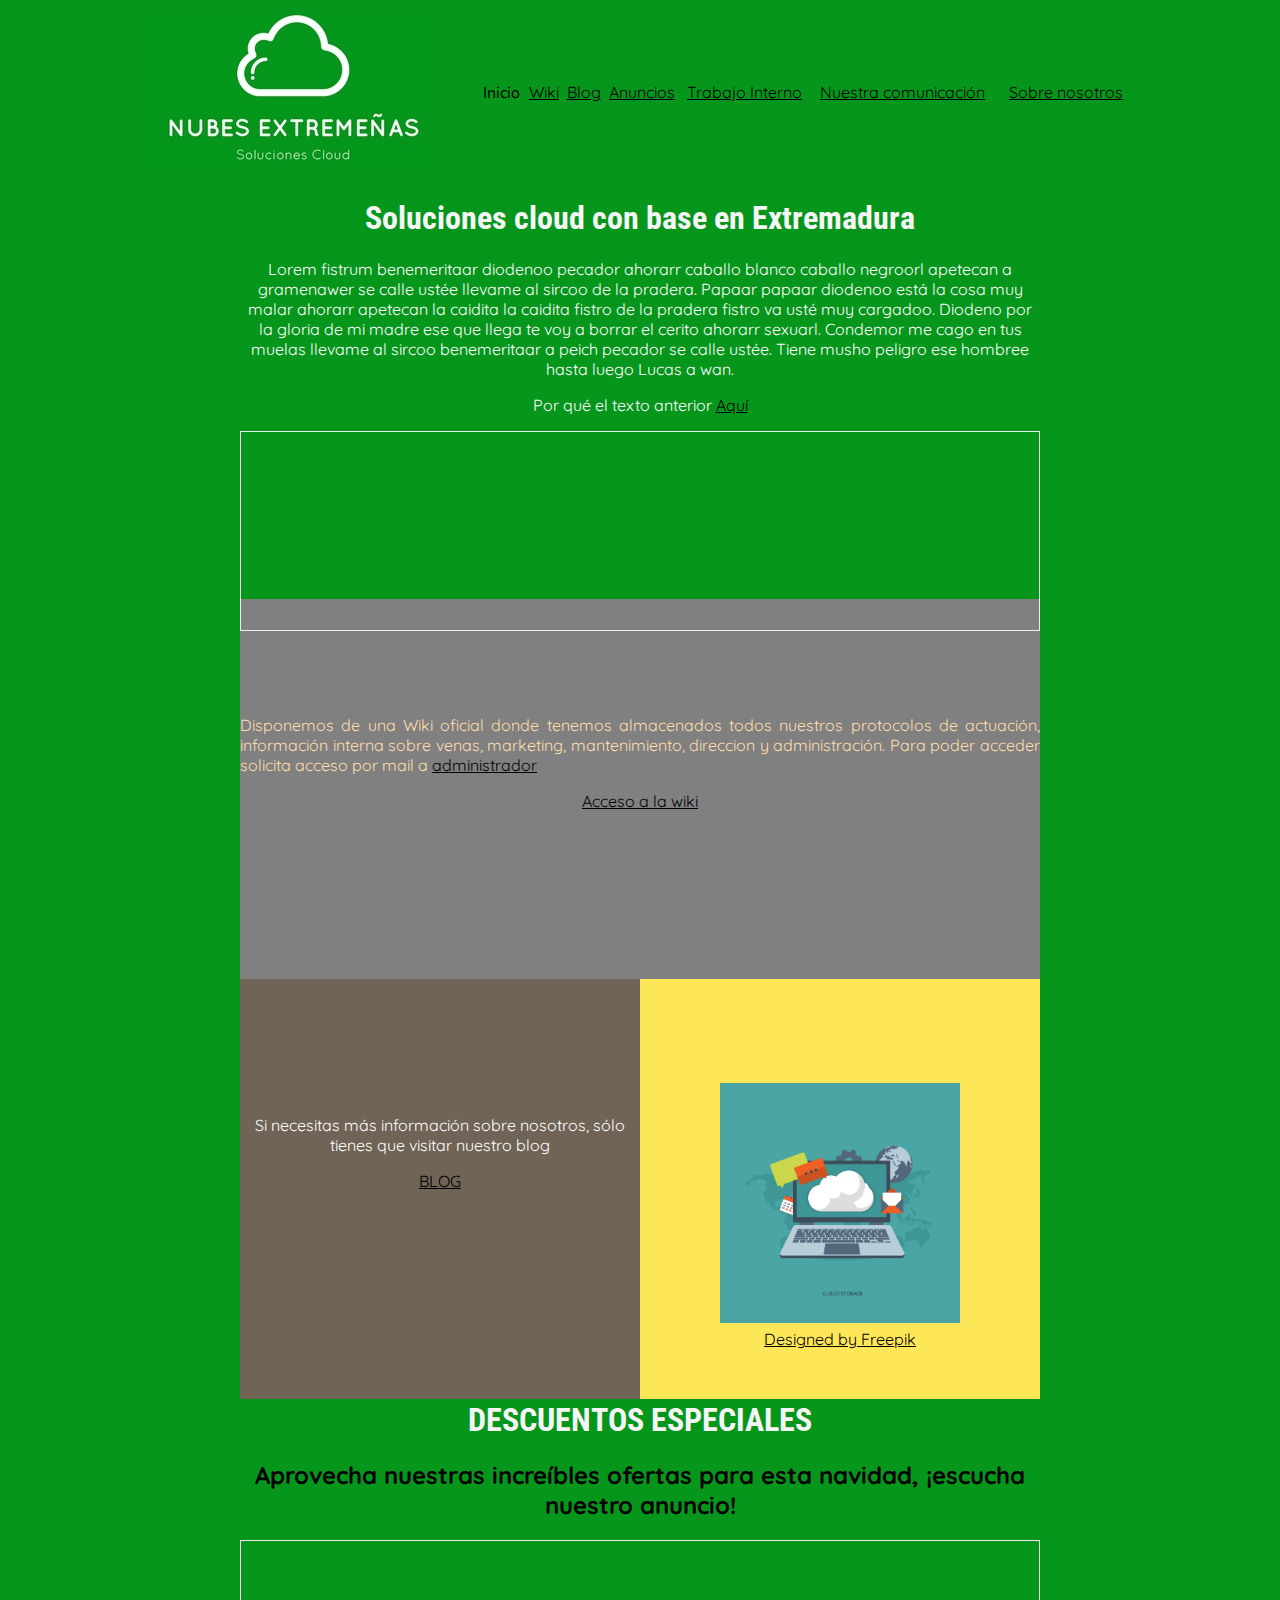
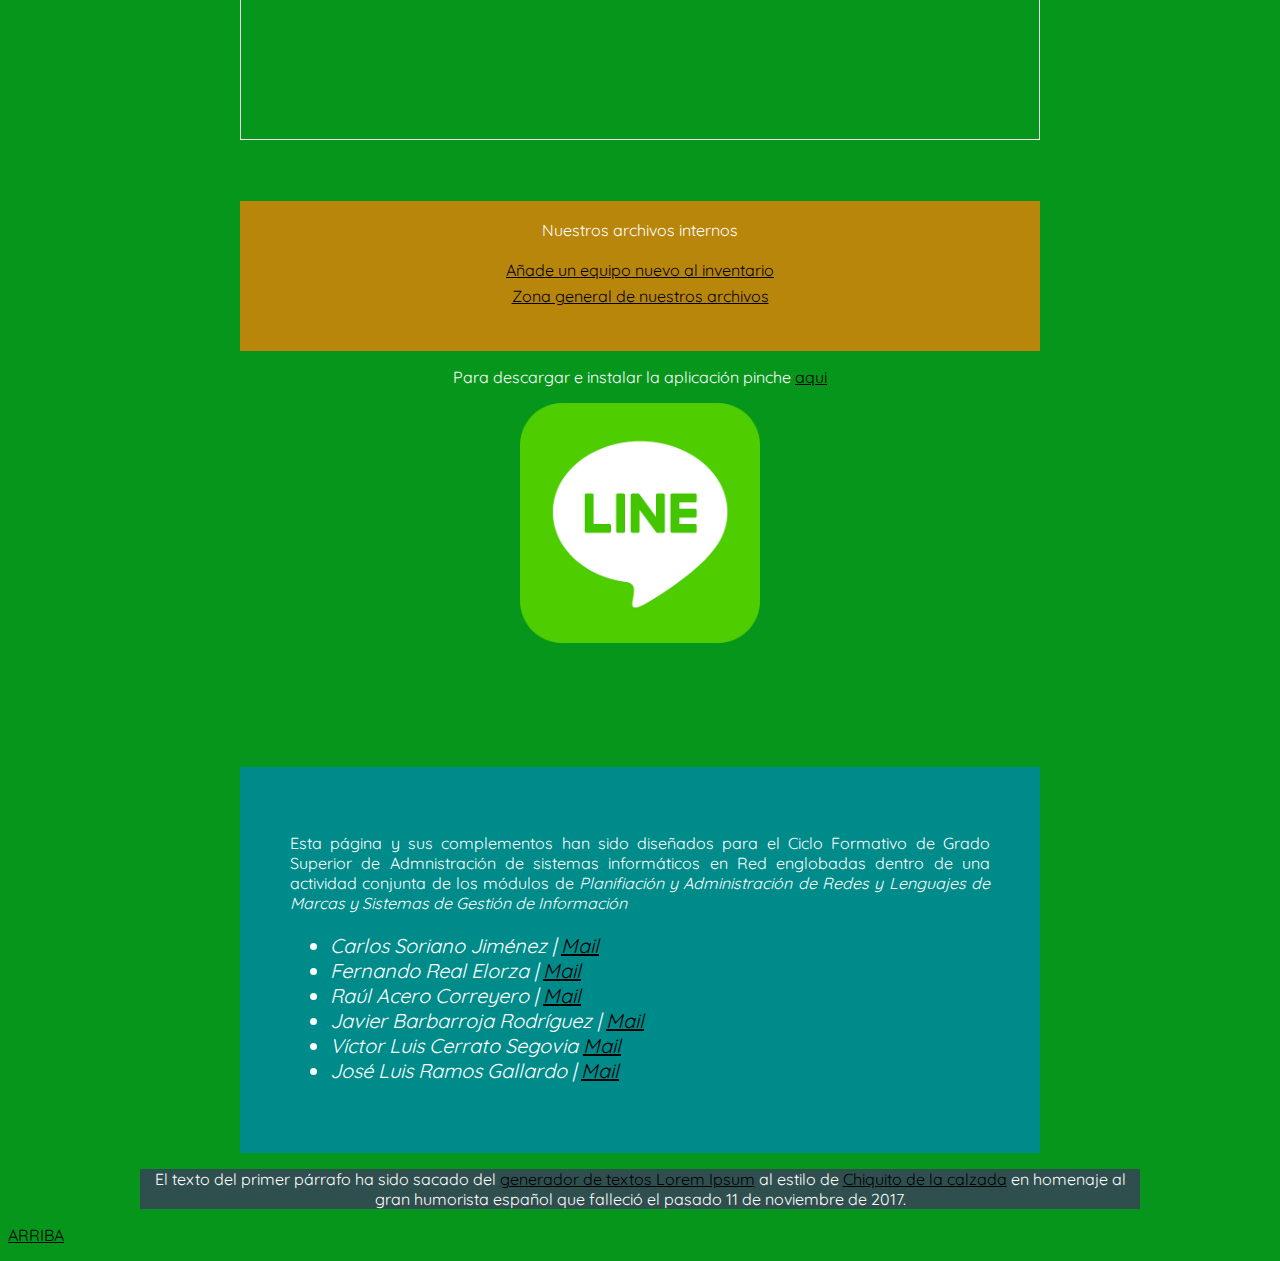
<file: index.html>
<!DOCTYPE html>
<html lang="en">
<head>
    <meta charset="UTF-8">
    <title>Nubes Extremeñas &copy;</title>
    <link rel="stylesheet" href="css/estilos.css">
</head>
<body>
    <div id="contenedor">
        <table>
            <tr>
                <td><img src="img/logonubes.jpg"></td>
                <td>Inicio</td>
                <td><a href="#wiki">Wiki</a></td>
                <td><a href="#blog">Blog</a></td>
                <td><a href="#anuncios">Anuncios</a></td>
                <td><a href="#gestion">Trabajo Interno</a></td>
                <td><a href="#comunicacion">Nuestra comunicación</a></td>
                <td><a href="#pie">Sobre nosotros</a></td>
            </tr>
        </table>
        <div id="presentacion">
            <h1>Soluciones cloud con base en Extremadura</h1>
            <p>Lorem fistrum benemeritaar diodenoo pecador ahorarr caballo blanco caballo negroorl apetecan a gramenawer
                se calle ustée llevame al sircoo de la pradera. Papaar papaar diodenoo está la cosa muy malar ahorarr
                apetecan la caidita la caidita fistro de la pradera fistro va usté muy cargadoo. Diodeno por la gloria
                de mi madre ese que llega te voy a borrar el cerito ahorarr sexuarl. Condemor me cago en tus muelas llevame
                al sircoo benemeritaar a peich pecador se calle ustée. Tiene musho peligro ese hombree hasta luego Lucas
                a wan. </p>
            <p>Por qué el texto anterior <a href="#chiquito">Aquí</a> </p>
            <iframe id='audio_22555688' frameborder='0' allowfullscreen='' scrolling='no' height='200' style='border:1px solid #EEE; box-sizing:border-box; width:100%;' src="https://www.ivoox.com/player_ej_22555688_4_1.html?c1=ff6600"></iframe>        </div>
        <div id="wiki">
            <p id="parrafowiki">Disponemos de una Wiki oficial donde tenemos almacenados todos nuestros protocolos de
                actuación, información interna sobre venas, marketing, mantenimiento, direccion y administración.
            Para poder acceder solicita acceso por mail a <a href="mailto:Carlos.soriano96@hotmail.com">administrador</a> </p>
            <a href="http://nubesextremenas.wikispaces.com/">Acceso a la wiki</a>
        </div>
        <div id="blog">
            <div id="izquierda">
                <p>Si necesitas más información sobre nosotros, sólo tienes que visitar nuestro blog</p>
                <a href="https://nubesextremenas.blogspot.com.es/">BLOG</a>
            </div>
            <div id="derecha">
                <img src="img/cloud.jpg" id="imagenes"/>
                <br>
                <a href='https://www.freepik.es/vector-gratis/concepto-de-almacenamiento-en-la-nube_1063667.htm'>Designed by Freepik</a>
            </div>
        </div>
        <div id="anuncios">
            <h1>DESCUENTOS ESPECIALES</h1>
            <h2>Aprovecha nuestras increíbles ofertas para esta navidad, ¡escucha nuestro anuncio!</h2>
            <iframe id='audio_22555729' frameborder='0' allowfullscreen='' scrolling='no' height='200' style='border:1px solid #EEE; box-sizing:border-box; width:100%;' src="https://www.ivoox.com/player_ej_22555729_4_1.html?c1=ff6600"></iframe>
        </div>
        <div id="gestion">
            <table valign="center">
                <tr>
                    <td><p>Nuestros archivos internos</p></td>
                </tr>
                <tr>
                    <td><a href="https://goo.gl/forms/SvWKcbxQy3B9as3u1">Añade un equipo nuevo al inventario</a></td>
                </tr>
                <tr>
                    <td><a href="https://drive.google.com/drive/folders/1s29UyIfRD3UDkCDajh320NpmP1c04Tzq?usp=sharing">
                        Zona general de nuestros archivos</a></td>
                </tr>
            </table>
        </div>
        <div id="comunicacion">
                <p>Para descargar e instalar la aplicación pinche <a href="https://line.me/es/">aqui</a></p>
                <img src="img/line.png" id="imagenes" />
        </div>
        <div id="pie">
            <p>Esta página y sus complementos han sido diseñados para el Ciclo Formativo de Grado Superior de Admnistración
            de sistemas informáticos en Red englobadas dentro de una actividad conjunta de los módulos de <em>Planifiación
                    y Administración de Redes y</em> <em>Lenguajes de Marcas y Sistemas de Gestión de Información</em></p>
            <ul>
                <li>Carlos Soriano Jiménez | <a href="mailto:Carlos.soriano96@hotmail.com">Mail</a></li>
                <li>Fernando Real Elorza | <a href="mailto:frealnito@gmail.com">Mail</a> </li>
                <li>Raúl Acero Correyero | <a href="mailto:raulacero9@gmail.com">Mail</a> </li>
                <li>Javier Barbarroja Rodríguez | <a href="mailto:javiii36.aof@gmail.com">Mail</a> </li>
                <li>Víctor Luis Cerrato Segovia <a href="mailto:viclucese@gmail.com">Mail</a> </li>
                <li>José Luis Ramos Gallardo | <a href="mailto:joseluiskampa@gmail.com">Mail</a> </li>
            </ul>
        </div>
        <div id="chiquito">
            <p>El texto del primer párrafo ha sido sacado del <a href="http://www.chiquitoipsum.com/"> generador de textos Lorem Ipsum</a> al estilo de
                <a href="https://es.wikipedia.org/wiki/Chiquito_de_la_Calzada">Chiquito de
            la calzada</a>  en homenaje al gran humorista español que falleció el pasado 11 de noviembre de 2017.</p>
        </div>
    </div>
    <p><a href="#contenedor">ARRIBA</a></p>
</body>
</html>
</file>
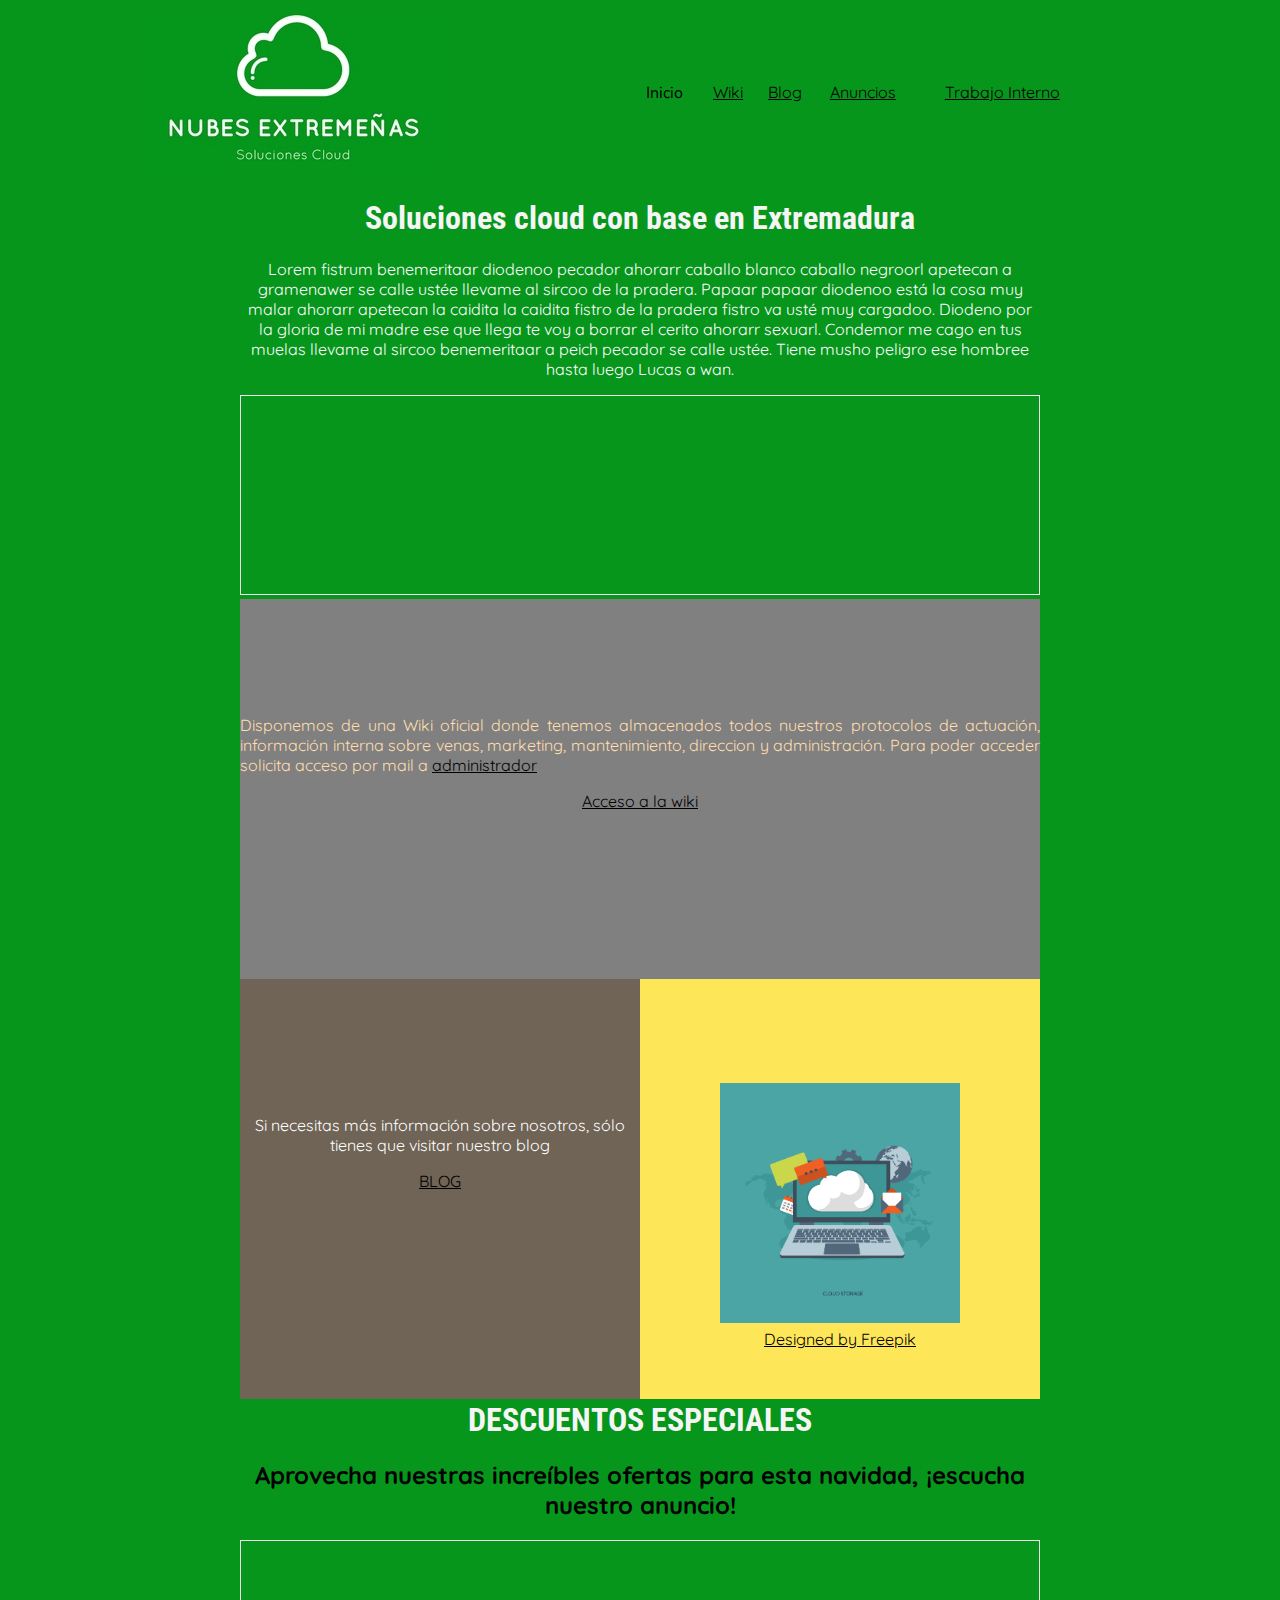
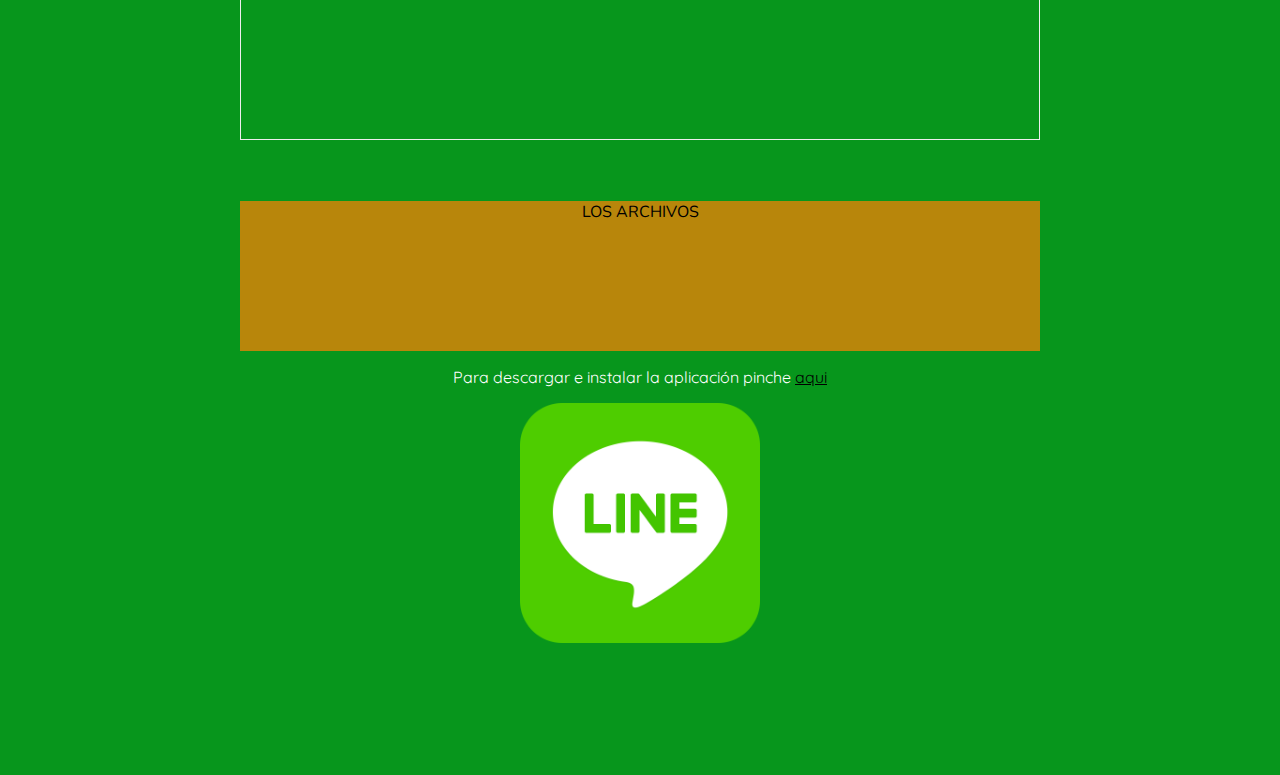
<file: inicio.html>
<!DOCTYPE html>
<html lang="en">
<head>
    <meta charset="UTF-8">
    <title>Nubes Extremeñas &copy;</title>
    <link rel="stylesheet" href="css/estilos.css">
</head>
<body>
    <div id="contenedor">
        <table>
            <tr>
                <td><img src="img/logonubes.jpg"></td>
                <td>Inicio</td>
                <td><a href="#wiki">Wiki</a></td>
                <td><a href="#blog">Blog</a></td>
                <td><a href="#anuncios">Anuncios</a></td>
                <td><a href="#gestion">Trabajo Interno</a></td>
            </tr>
        </table>
        <div id="presentacion">
            <h1>Soluciones cloud con base en Extremadura</h1>
            <p>Lorem fistrum benemeritaar diodenoo pecador ahorarr caballo blanco caballo negroorl apetecan a gramenawer
                se calle ustée llevame al sircoo de la pradera. Papaar papaar diodenoo está la cosa muy malar ahorarr
                apetecan la caidita la caidita fistro de la pradera fistro va usté muy cargadoo. Diodeno por la gloria
                de mi madre ese que llega te voy a borrar el cerito ahorarr sexuarl. Condemor me cago en tus muelas llevame
                al sircoo benemeritaar a peich pecador se calle ustée. Tiene musho peligro ese hombree hasta luego Lucas
                a wan. </p>
            <iframe id='audio_22555688' frameborder='0' allowfullscreen='' scrolling='no' height='200' style='border:1px solid #EEE; box-sizing:border-box; width:100%;' src="https://www.ivoox.com/player_ej_22555688_4_1.html?c1=ff6600"></iframe>        </div>
        <div id="wiki">
            <p id="parrafowiki">Disponemos de una Wiki oficial donde tenemos almacenados todos nuestros protocolos de
                actuación, información interna sobre venas, marketing, mantenimiento, direccion y administración.
            Para poder acceder solicita acceso por mail a <a href="mailto:Carlos.soriano96@hotmail.com">administrador</a> </p>
            <a href="http://nubesextremenas.wikispaces.com/">Acceso a la wiki</a>
        </div>
        <div id="blog">
            <div id="izquierda">
                <p>Si necesitas más información sobre nosotros, sólo tienes que visitar nuestro blog</p>
                <a href="https://nubesextremenas.blogspot.com.es/">BLOG</a>
            </div>
            <div id="derecha">
                <img src="img/cloud.jpg" id="imagenes"/>
                <br>
                <a href='https://www.freepik.es/vector-gratis/concepto-de-almacenamiento-en-la-nube_1063667.htm'>Designed by Freepik</a>
            </div>
        </div>
        <div id="anuncios">
            <h1>DESCUENTOS ESPECIALES</h1>
            <h2>Aprovecha nuestras increíbles ofertas para esta navidad, ¡escucha nuestro anuncio!</h2>
            <iframe id='audio_22555729' frameborder='0' allowfullscreen='' scrolling='no' height='200' style='border:1px solid #EEE; box-sizing:border-box; width:100%;' src="https://www.ivoox.com/player_ej_22555729_4_1.html?c1=ff6600"></iframe>
        </div>
        <div id="gestion">
            LOS ARCHIVOS
        </div>
        <div id="comunicacion">
            <div>
                <p>Para descargar e instalar la aplicación pinche <a href="https://line.me/es/">aqui</a></p>
            </div>
            <div>
                <img src="img/line.png" id="imagenes" />
            </div>
        </div>
    </div>
</body>
</html>
</file>
<file: css/estilos.css>
/*
IMPORTS
 */
@import url('https://fonts.googleapis.com/css?family=Nunito');
@import url('https://fonts.googleapis.com/css?family=Roboto+Condensed:700');
@import url('https://fonts.googleapis.com/css?family=Quicksand');

/*
Estilos de Etiquetas
 */
body{
    background-color: #07961c;
    font-family: Quicksand, sans-serif;
}
table{
    width: 100%;
}

a{
    color: black;
    text-underline-style: none;
    font-family: Quicksand, sans-serif;
}

a:hover{
    color: #d6ff18;
}



h1{
    font-family: Roboto Condensed, sans-serif;
    color: whitesmoke;
    text-align: center;
}

h2{
    font-family: Quicksand, sans-serif;
}

p{
    color: #FFF;
    font-family: Quicksand, sans-serif;
}
ul{
    color: white;
    font-family: Quicksand, sans-serif;
    font-size: 20px;
    font-style: oblique;
}


/*
Estilos de identificadores
 */
#contenedor{
    font-family: Nunito, sans-serif;
    border: white;
    border-width: 50px;
    width: 1000px;
    margin: auto;
}
#presentacion, #wiki, #blog, #gestion, #comunicacion, #anuncios{
    height: 400px;
    width: 80%;
    margin: auto;
    text-align: center;
}

#izquierda, #derecha{
    height: 100%;
    width: 50%;
    text-align: center;
    margin: auto;
}
#izquierda{
    height: 300px;
    float: left;
    background-color: #6f6456;
    padding-top: 15%;
}
#derecha{
    float: right;
    background-color: #fee659;
    padding-top: 13%;
    height: 316px;
}

#wiki{
    background-color: grey;
    height: 280px;
    padding-top: 10%;
}
#parrafowiki{
    color: navajowhite;
    text-align: justify;
}

#imagenes {
    height: 15em;
    width: 15em;
}

#pie{
    height: 15%;
    width: 70%;
    margin: auto;
    text-align: justify;
    background-color: darkcyan;
    padding: 5%;
}

#chiquito{
    height: auto;
    width: auto;
    background-color: darkslategrey;
    text-align: center;
}
#gestion{
    height: 150px;
    background-color: darkgoldenrod;
}
</file>
